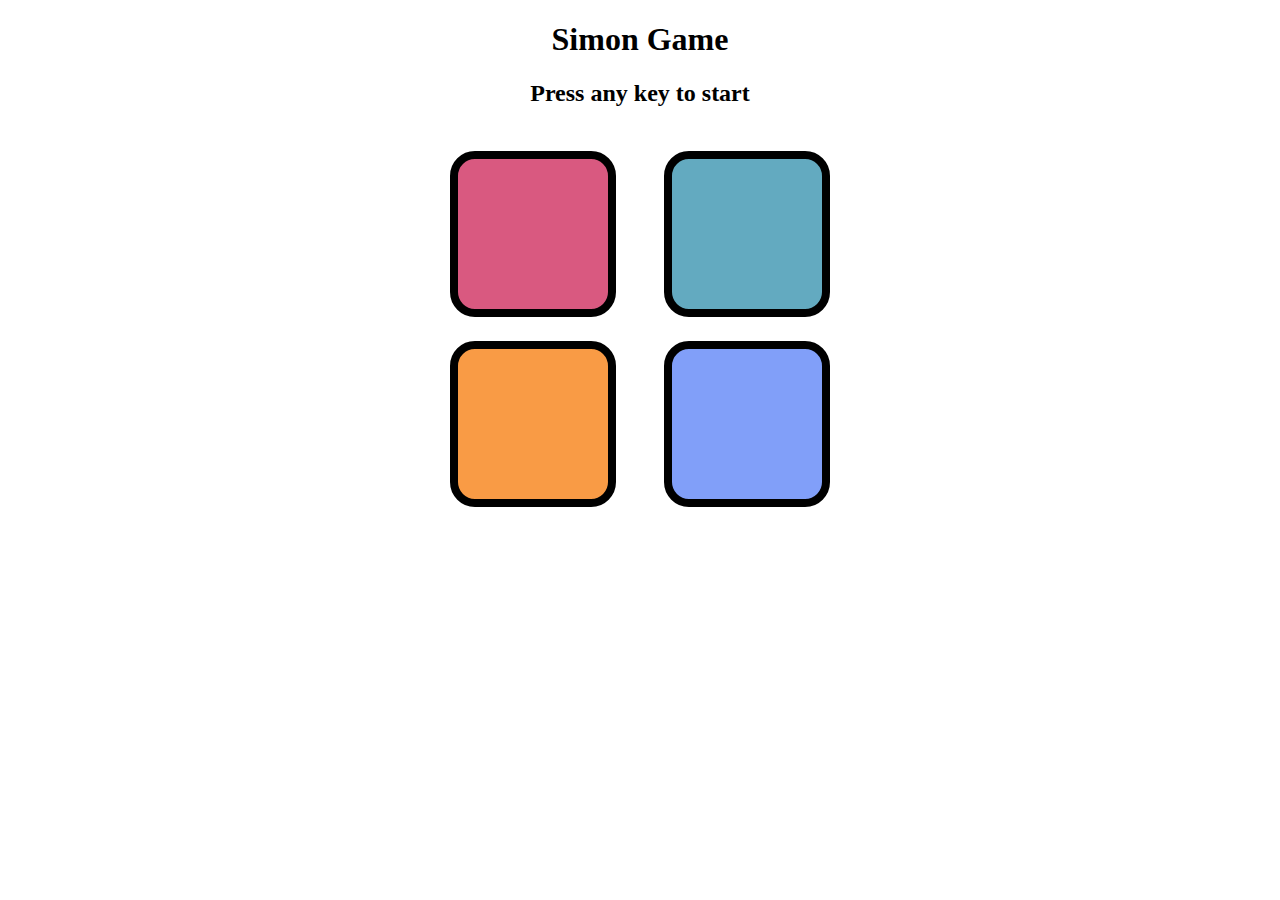
<file: index.html>
<!DOCTYPE html>
<html lang="en">
<head>
    <meta charset="UTF-8">
    <meta name="viewport" content="width=device-width, initial-scale=1.0">
    <title>simon says game</title>
    <link rel="stylesheet" href="style.css">
</head>
<body>
    <h1>Simon Game</h1>
    <h2>Press any key to start</h2>
    <div class="btn-container">
        <div class="line1"> 
            <div class="btn red" type="button" id="red"></div>
            <div class="btn yellow"type="button"id="yellow"></div>
        </div>

        <div class="line2">
            <div class="btn green"type="button"id="green"></div>
            <div class="btn purple"type="button"id="purple"></div>
        </div>    
    </div>
    <script src="script.js"></script>
</body>
</html>
</file>
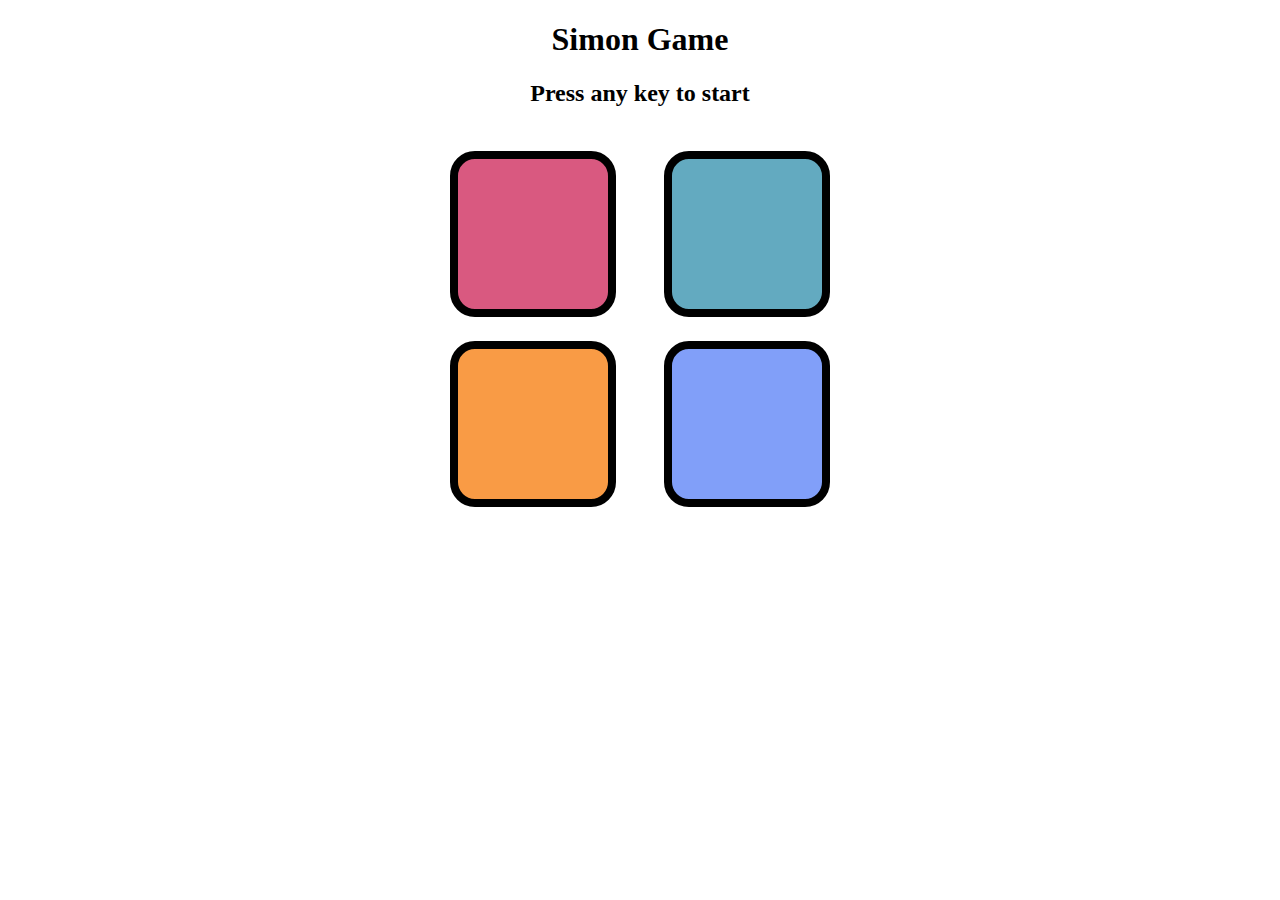
<file: simon.html>
<!DOCTYPE html>
<html lang="en">
<head>
    <meta charset="UTF-8">
    <meta name="viewport" content="width=device-width, initial-scale=1.0">
    <title>simon says game</title>
    <link rel="stylesheet" href="simon.css">
</head>
<body>
    <h1>Simon Game</h1>
    <h2>Press any key to start</h2>
    <div class="btn-container">
        <div class="line1"> 
            <div class="btn red" type="button" id="red"></div>
            <div class="btn yellow"type="button"id="yellow"></div>
        </div>

        <div class="line2">
            <div class="btn green"type="button"id="green"></div>
            <div class="btn purple"type="button"id="purple"></div>
        </div>    
    </div>
    <script src="simon.js"></script>
</body>
</html>
</file>
<file: style.css>
body{
    text-align: center;
}

.btn{
    height: 150px;
    width: 150px;
    border-radius: 15%;
    border: 8px solid black;
    margin: 1.5rem;
}

.btn-container{
    display: flex;
    justify-content: center;
}

.red{
    background-color: #d95980;
}

.green{
    background-color: #63aac0;
}

.yellow{
  
      background-color:#f99b45;
}

.purple{
    background-color: #819ff9;
}

.flash{
    background-color: white;
}

.userflash{
    background-color: yellowgreen;
}
</file>
<file: simon.css>
body{
    text-align: center;
}

.btn{
    height: 150px;
    width: 150px;
    border-radius: 15%;
    border: 8px solid black;
    margin: 1.5rem;
}

.btn-container{
    display: flex;
    justify-content: center;
}

.red{
    background-color: #d95980;
}

.green{
    background-color: #63aac0;
}

.yellow{
  
      background-color:#f99b45;
}

.purple{
    background-color: #819ff9;
}

.flash{
    background-color: white;
}

.userflash{
    background-color: yellowgreen;
}
</file>
